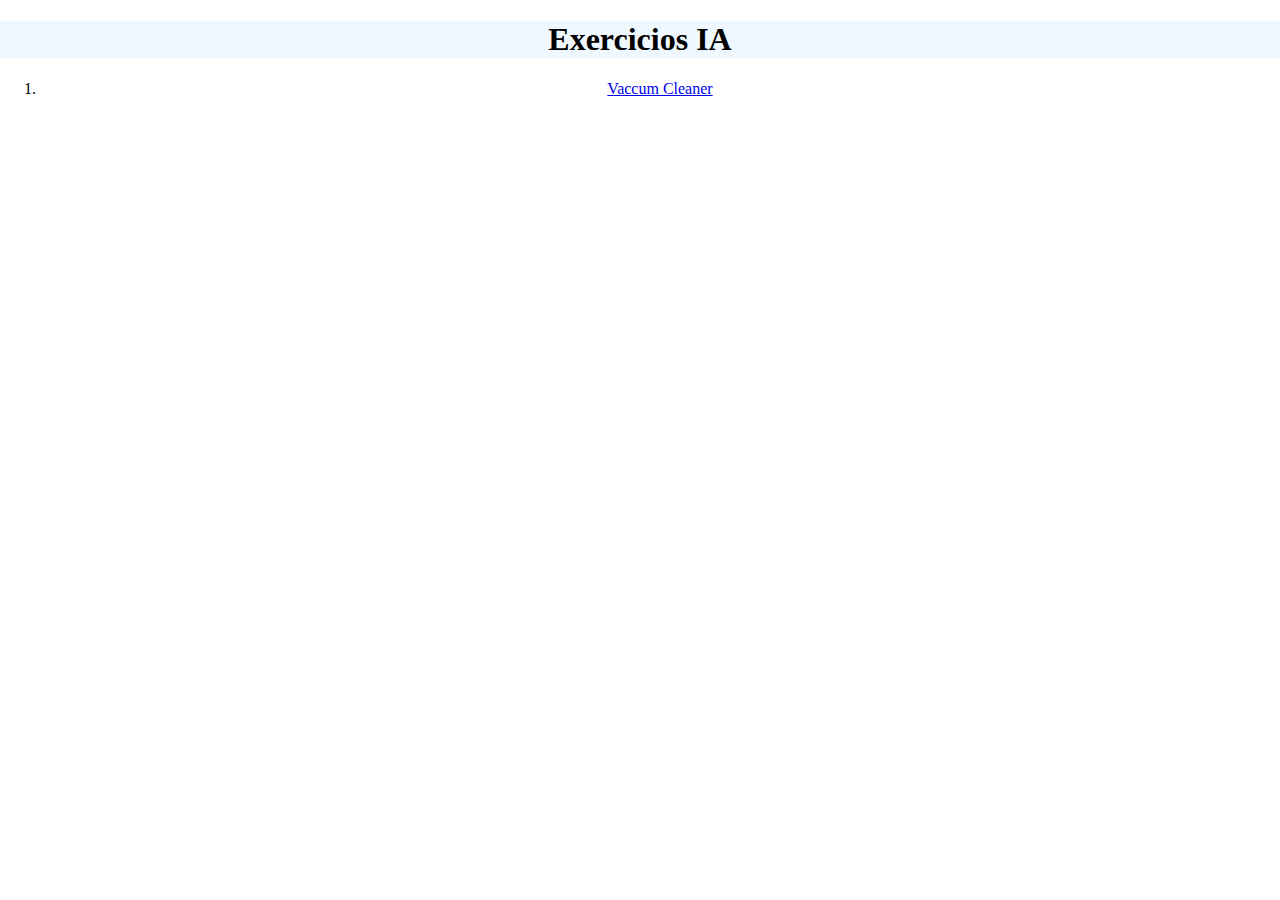
<file: index.html>
<!DOCTYPE html>
<html style="margin: 0; padding: 0">
<head>
	<meta charset="utf-8" />
	<title>2D Vaccum Cleaner</title>
</head>
<body style="text-align: center; padding: 0; margin: 0">
	<header style="background-color: aliceblue; padding:0;margin:0">
		<h1>Exercicios IA</h1>
	</header>
	
	<main>
		<ol>
			<li><a href="./vaccum-cleaner/">Vaccum Cleaner</a></li>
		</ol>
	</main>
</body>
</html>
</file>
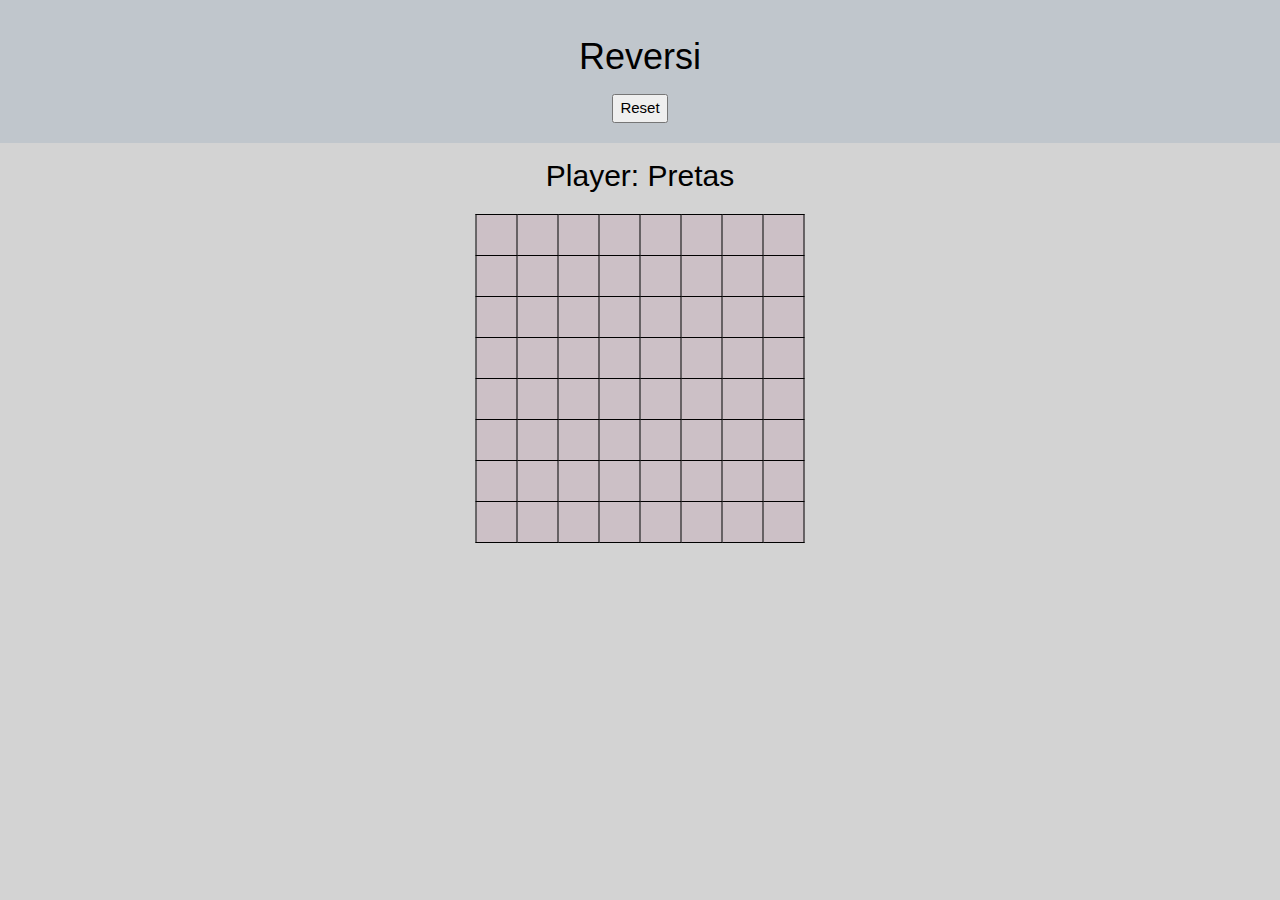
<file: reversi/index.html>
<!DOCTYPE html>
<html>
<head>
	<meta charset="utf-8" />
	<title>Reversi</title>

	<link rel="stylesheet" href="https://www.w3schools.com/w3css/4/w3.css">
	<link rel="stylesheet" href="./index.css" />
</head>
<body>
	<header>
		<h1>Reversi</h1>
		<div id="btns">
			<button id="RESET">Reset</button>
		</div>
	</header>

	<main class="w3-container">
		<h2>Player: <span id="actual">Human</span></h2>
		<div class="w3-display-container w3-margin-top">
			<div id="world" class="w3-display-topmiddle"></div>
		</div>
	</main>

	<script
		src="https://code.jquery.com/jquery-3.3.1.min.js"
		integrity="sha256-FgpCb/KJQlLNfOu91ta32o/NMZxltwRo8QtmkMRdAu8="
		crossorigin="anonymous">
	</script>
	<script src="./actions.js"></script>
</body>
</html>
</file>
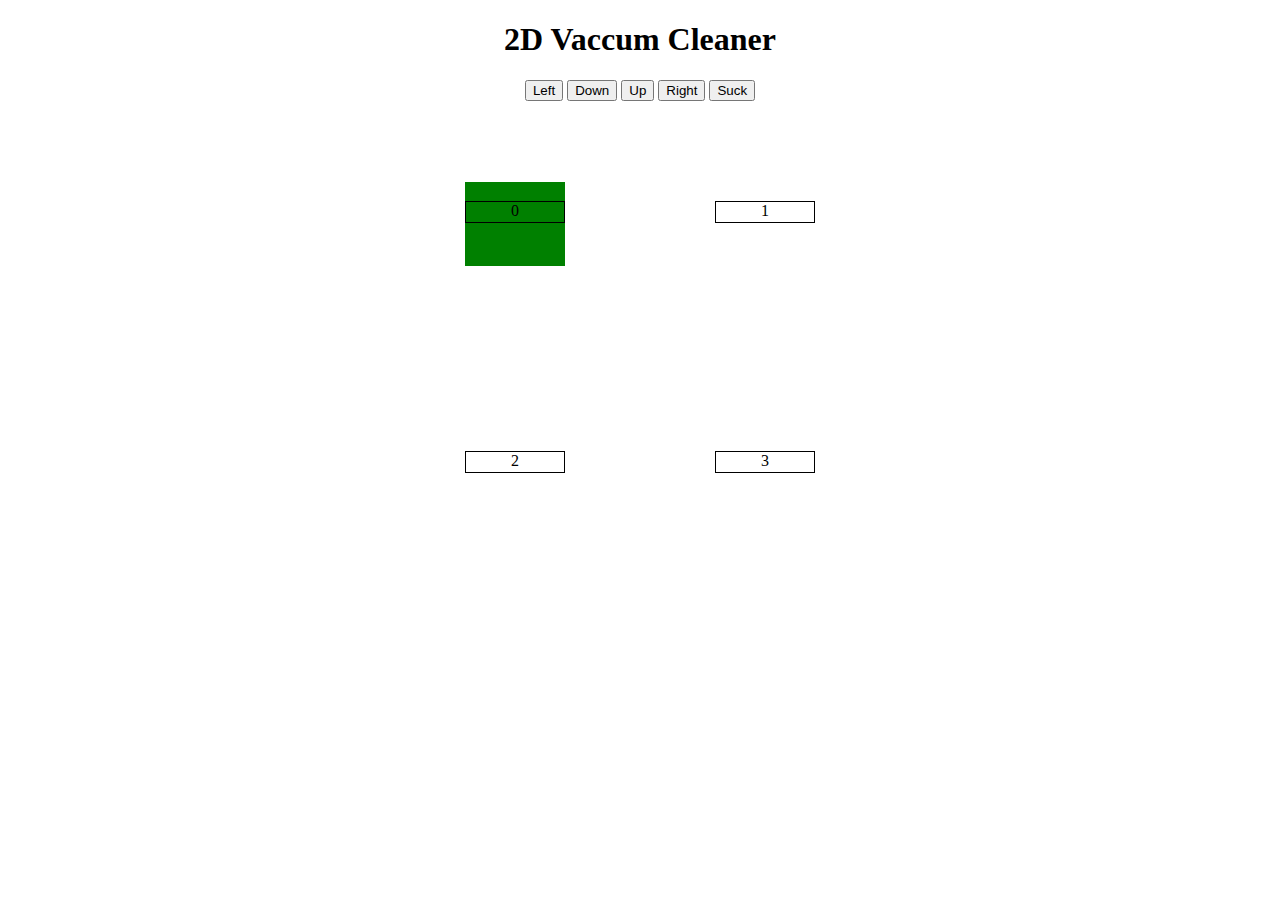
<file: vaccum-cleaner/index.html>
<!DOCTYPE html>
<html>
<header>
	<meta charset="utf-8" />
	<title>2D Vaccum Cleaner</title>
</header>
<body style="text-align: center;">
	<header>
		<h1>2D Vaccum Cleaner</h1>
	</header>
	<main>
		<div id="btns">
			<button id="LEFT">Left</button>
			<button id="DOWN">Down</button>
			<button id="UP">Up</button>
			<button id="RIGHT">Right</button>
			<button id="SUCK">Suck</button>
		</div>
		<div id="world">
			<div id="r1" class="robot">
				<div style="height: 0px;">
					<p id="action" style="font-size: 16px; word-wrap: break-word;">
						
					</p>
				</div>
			</div>
			<div id="rooms">
				<div id="0" class="room" style="top: 0px;">0</div>
				<div id="1" class="room" style="top: -22px; left: 250px">1</div>
				<div id="2" class="room" style="top: 206px; left: 0px;">2</div>
				<div id="3" class="room" style="top: 184px; left: 250px;">3</div>
			</div>
		</div>
	</main>

	<style>
		.room {
			width: 98px;
			height: 20px;
			position: relative;
			border: 1px solid black;
		}

		#world {
			/* position: absolute; */
			/* background-color: black; */
			margin: auto;
			width: 350px;
			/* background-color: aqua; */
		}

		.robot {
			width: 100px;
			height: 84px;
			background: green;
			position: relative;
			
			animation-fill-mode: both;
		}
		#rooms{
			margin: auto;
			text-align: center;
			/* background-color: green;
			width: 200px;
			height: 200px; */
		}
	</style>
	<script
		src="https://code.jquery.com/jquery-3.3.1.min.js"
		integrity="sha256-FgpCb/KJQlLNfOu91ta32o/NMZxltwRo8QtmkMRdAu8="
		crossorigin="anonymous">
	</script>
	<script src="actions.js"></script>
</body>
</html>
</file>
<file: reversi/index.css>
body {
	text-align: center;
	margin: 0px;
	background-color: lightgray;
}

header {
	background-color: #c0c6cc;
	padding: 20px;
}

table {
	border-collapse: collapse;
}

table, td {
	border: 1px solid black;
}

td {
	width: 40px;
	height: 40px;
	padding: 5px;
	background-color: #ccc0c6;
}

.playable td:hover {
	background-color: #6e726b;
}

#world {

}

.cell {
	width: 30px;
	height: 30px;
	padding: 5px;

	border-radius: 100%;
}

.possivel {
	background-color: gray;
}
</file>
